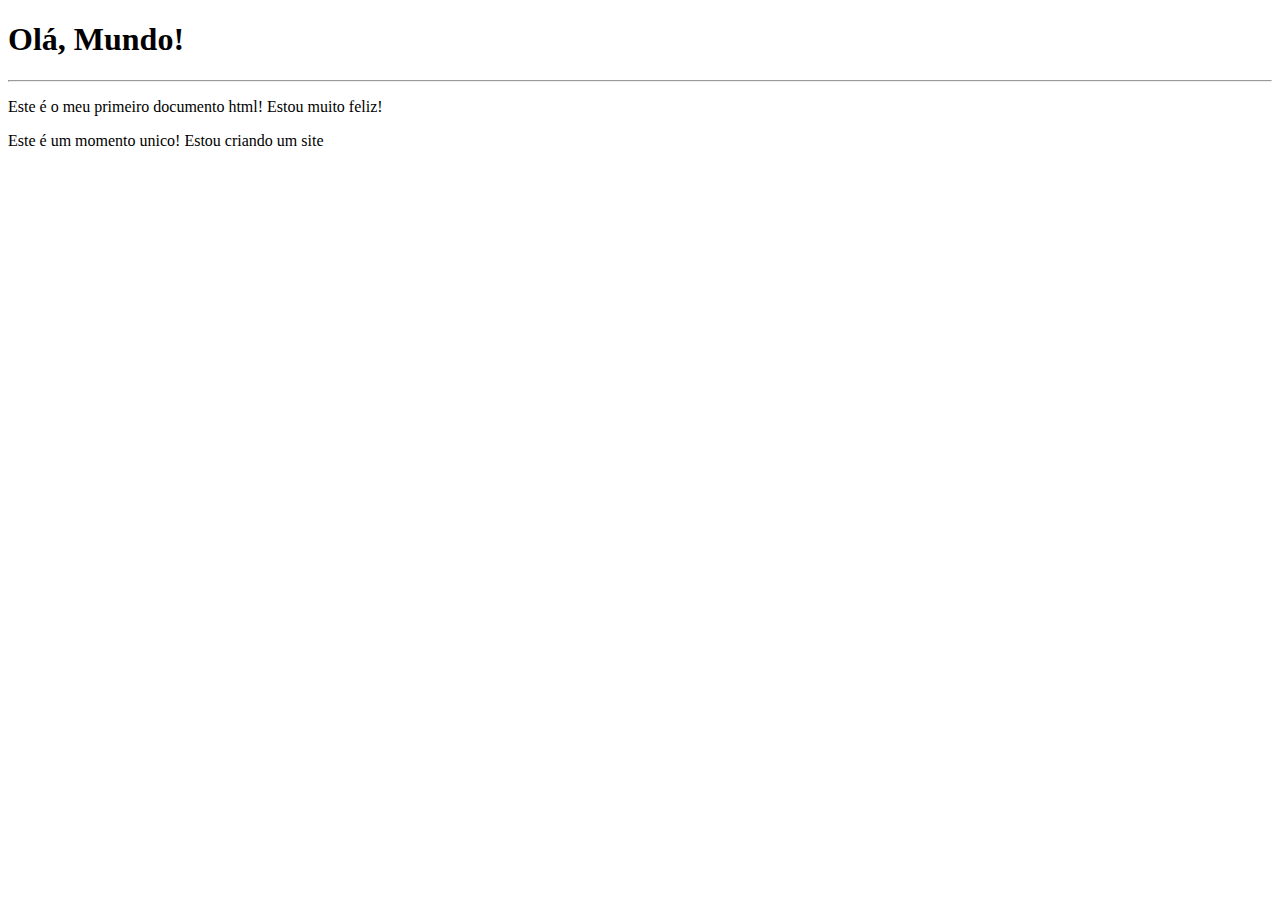
<file: index.html>
<!DOCTYPE html>
<html lang="pt-br">
<head>
    <meta charset="UTF-8">
    <meta name="viewport" content="width=device-width, initial-scale=1.0">
    <title>meu primeiro exercício</title>
</head>
<body>
    <h1>Olá, Mundo!</h1>
    <hr>    
    <p>Este é o meu primeiro documento html! Estou muito feliz!</p>
<p>Este é um momento unico! Estou criando um site</p>
</body>
</html>
</file>
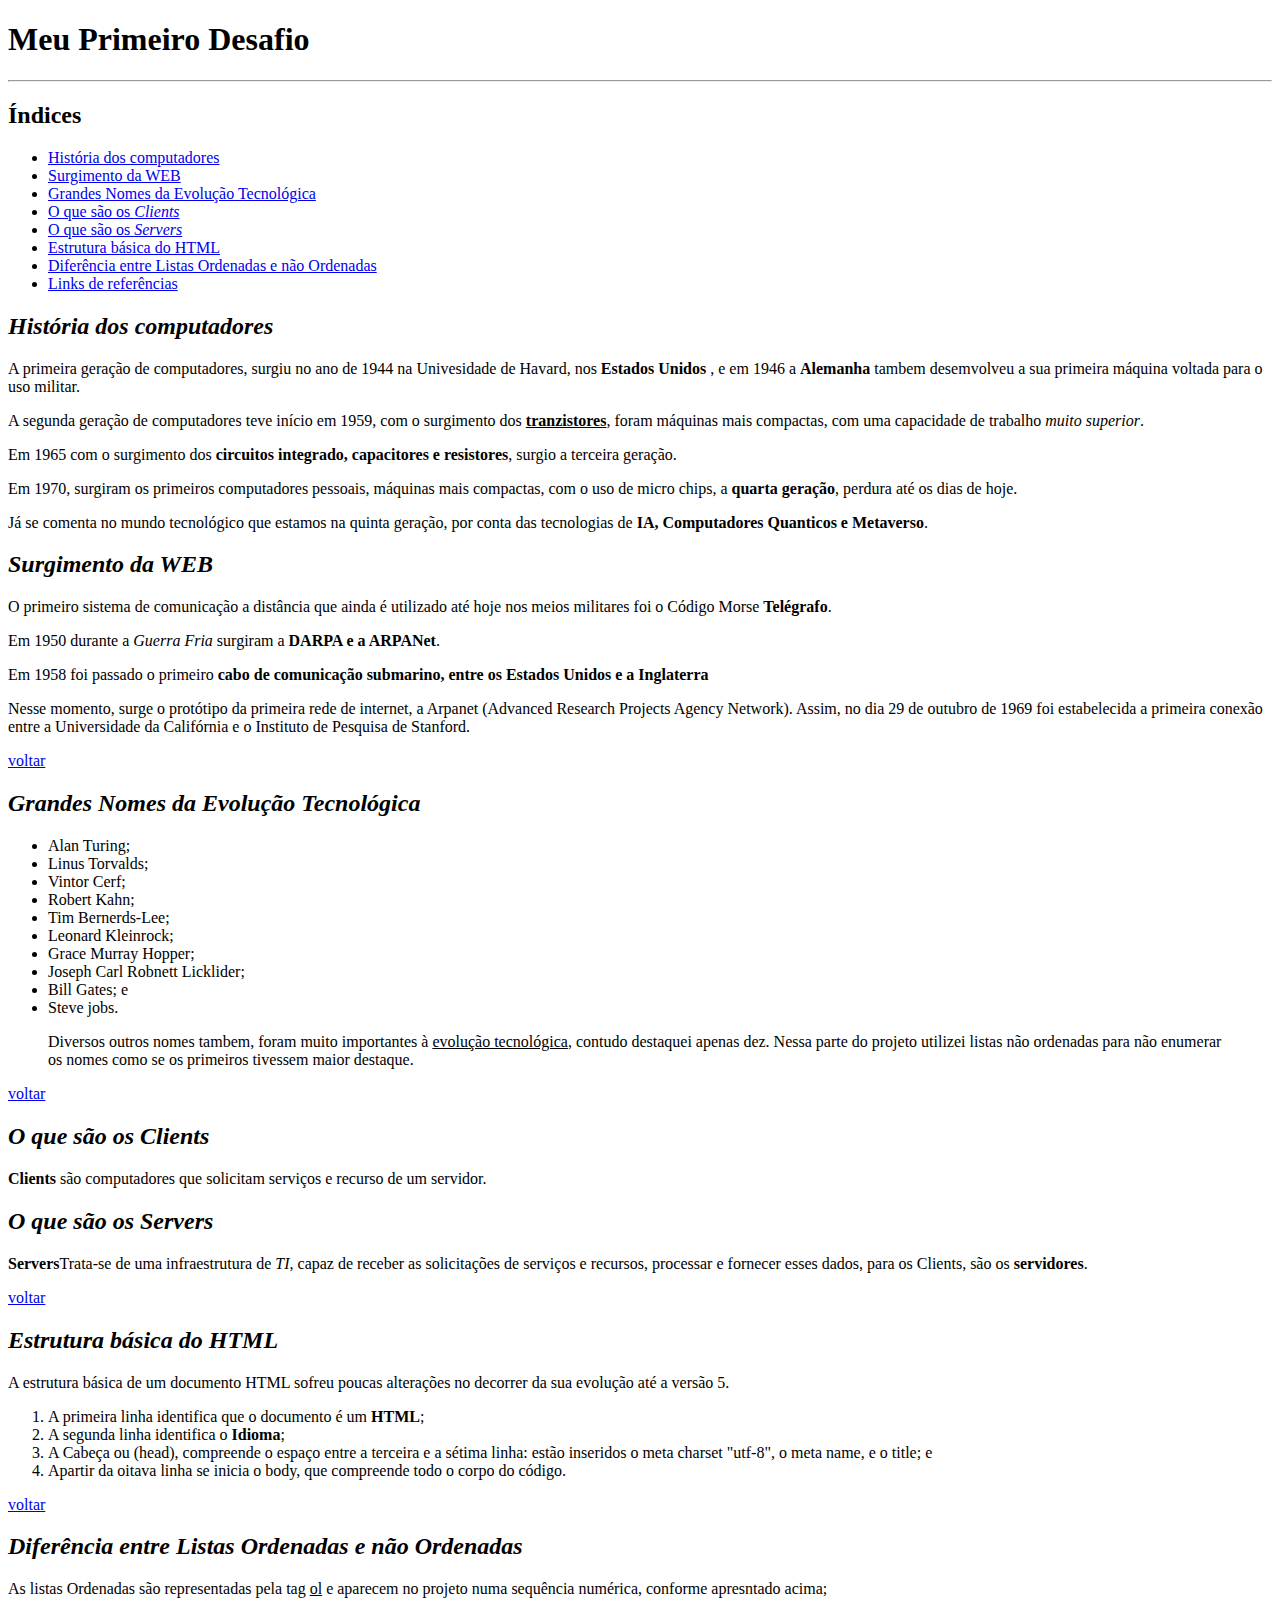
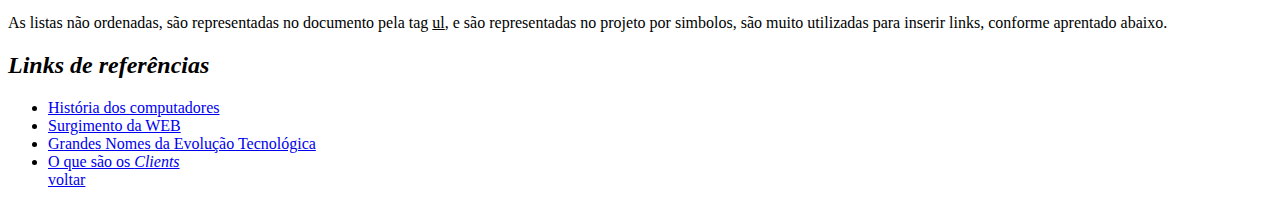
<file: Desafio/index.html>
<!DOCTYPE html>
<html lang="pt-br">
<head>
    <meta charset="UTF-8">
    <meta name="viewport" content="width=device-width, initial-scale=1.0">
    <title>Primeiros Passos com HTML</title>
</head>
<body>
    <h1>Meu Primeiro Desafio</h1>
    <hr />
    <h2 id="Índices">Índices</h2>
    <ul>
      <li><a href="#História">História dos computadores</a></li> 
      <li><a href="#Surgimento">Surgimento da WEB</a></li>
      <li><a href="#Nomes">Grandes Nomes da Evolução Tecnológica</a></li>
      <li><a href="#Clients">O que são os <i>Clients</i></a></li>
      <li><a href="#Serveres">O que são os <i>Servers</i></a></li>
      <li><a href="#HTML">Estrutura básica do HTML</a></li>
      <li><a href="#Listas">Diferência entre Listas Ordenadas e não Ordenadas</a></li>
      <li><a href="#Links">Links de referências</a></li>
    </ul>
    <h2 id="História"><strong><i>História dos computadores</i></strong></h2>
    <p>A primeira geração de computadores, surgiu no ano de 1944 na Univesidade de Havard, nos <strong>Estados Unidos</strong> , e em 1946 a <strong>Alemanha</strong>  tambem desemvolveu a sua primeira máquina voltada para o uso militar.</p>
    <p>A segunda geração de computadores teve início em 1959, com o surgimento dos <strong><u>tranzistores</u></strong>, foram máquinas mais compactas, com uma capacidade de trabalho <i>muito superior</i>.</p>
    <p>Em 1965 com o surgimento dos <strong>circuitos integrado, capacitores e resistores</strong>, surgio a terceira geração.</p>
    <p>Em 1970, surgiram os primeiros computadores pessoais, máquinas mais compactas, com o uso de micro chips, a <strong> quarta geração</strong>, perdura até os dias de hoje.</p>
    <p>Já se comenta no mundo tecnológico que estamos na quinta geração, por conta das tecnologias de <strong>IA, Computadores Quanticos e Metaverso</strong>.</p>
    <h2 id="Surgimento"><strong><i>Surgimento da WEB</i></strong></h2>
    <p>O primeiro sistema de comunicação a distância que ainda é utilizado até hoje nos meios militares foi o Código Morse <strong>Telégrafo</strong>.</p>
    <p>Em 1950 durante a <i>Guerra Fria </i>surgiram a <strong>DARPA e a ARPANet</strong>.</p>
    <p>Em 1958 foi passado o primeiro <strong>cabo de comunicação submarino, entre os Estados Unidos e a Inglaterra</strong></p>
    <p>Nesse momento, surge o protótipo da primeira rede de internet, a Arpanet (Advanced Research Projects Agency Network). Assim, no dia 29 de outubro de 1969 foi estabelecida a primeira conexão entre a Universidade da Califórnia e o Instituto de Pesquisa de Stanford.</p>
    <a href="#Índices">voltar</a>
    <h2 id="Nomes"><strong><i>Grandes Nomes da Evolução Tecnológica</i></strong></h2>
    <ul>
      <li>Alan Turing;</li>
      <li>Linus Torvalds;</li>
      <li>Vintor Cerf;</li>
      <li>Robert Kahn;</li>
      <li>Tim Bernerds-Lee;</li>
      <li>Leonard Kleinrock;</li>
      <li>Grace Murray Hopper;</li>
      <li>Joseph Carl Robnett Licklider;</li>
      <li>Bill Gates; e</li>
      <li>Steve jobs.</li>
    </ul>
    <blockquote> Diversos outros nomes tambem, foram muito importantes à <u>evolução tecnológica</u>, contudo destaquei apenas dez. Nessa parte do projeto utilizei listas não ordenadas para não enumerar os nomes como se os primeiros tivessem maior destaque.</blockquote>
    <a href="#Índices">voltar</a>
    <h2 id="Clients"><strong><i>O que são os Clients</i></strong></h2>
    <p><strong>Clients</strong> são computadores que solicitam serviços e recurso de um servidor.</p>
    <h2 id="Serveres"><strong><i>O que são os Servers</i></strong></h2>
    <p><strong>Servers</strong>Trata-se de uma infraestrutura de <i>TI</i>, capaz de receber as solicitações de serviços e recursos, processar e fornecer esses dados, para os Clients, são os <strong>servidores</strong>.</p>
    <a href="#Índices">voltar</a>
    <h2 id="HTML"><strong><i>Estrutura básica do HTML</i></strong></h2>
   <p>A estrutura básica de um documento HTML sofreu poucas alterações no decorrer da sua evolução até a versão 5.</p>
   <ol>
    <li>A primeira linha identifica que o documento é um <strong>HTML</strong>;</li>
   <li>A segunda linha identifica o <strong>Idioma</strong>; </li> 
   <li>A Cabeça ou (head), compreende o espaço entre a terceira e a sétima linha: estão inseridos o meta charset "utf-8", o meta name, e o title; e</li>
   <li>Apartir da oitava linha se inicia o body, que compreende todo o corpo do código.</li>
   </ol>
   <a href="#Índices">voltar</a>
   <h2 id="Listas"><strong><i>Diferência entre Listas Ordenadas e não Ordenadas</i></strong></h2>
   <P>As listas Ordenadas são representadas pela tag <u>ol</u> e aparecem no projeto numa sequência numérica, conforme apresntado acima;</P>
   <p>As listas não ordenadas, são representadas no documento pela tag <u>ul</u>, e são representadas no projeto por simbolos, são muito utilizadas para inserir links, conforme aprentado abaixo.</p> 
   <h2 id="Links"><strong><i>Links de referências</i></strong></h2>
   <ul>
    <li><a href="https://ufsj.edu.br/portal2-repositorio/File/prof_ngoulart/notas_aula/AEDS1/A_historia_do_computador.pdf" target="_blank">História dos computadores</a></li> 
      <li><a href="https://pt.wikipedia.org/wiki/Hist%C3%B3ria_da_World_Wide_Web#:~:text=Inven%C3%A7%C3%A3o%20da%20World%20Wide%20Web,-%22%20Em%20Agosto%20de&text=O%20desenvolvimento%20da%20World%20Wide,e%20armazenar%20associa%C3%A7%C3%B5es%20de%20informa%C3%A7%C3%B5es." target="_blank">Surgimento da WEB</a></li>
      <li><a href="https://lyncas.net/homens-importantes-na-tecnologia/" target="_blank">Grandes Nomes da Evolução Tecnológica</a></li>
      <li><a href="https://www.dio.me/articles/client-x-server-entendendo-a-comunicacao-na-internet" target="_blank">O que são os <i>Clients</i></a></li>
   <a href="#Índices">voltar</a>

</body>
</html>
</file>
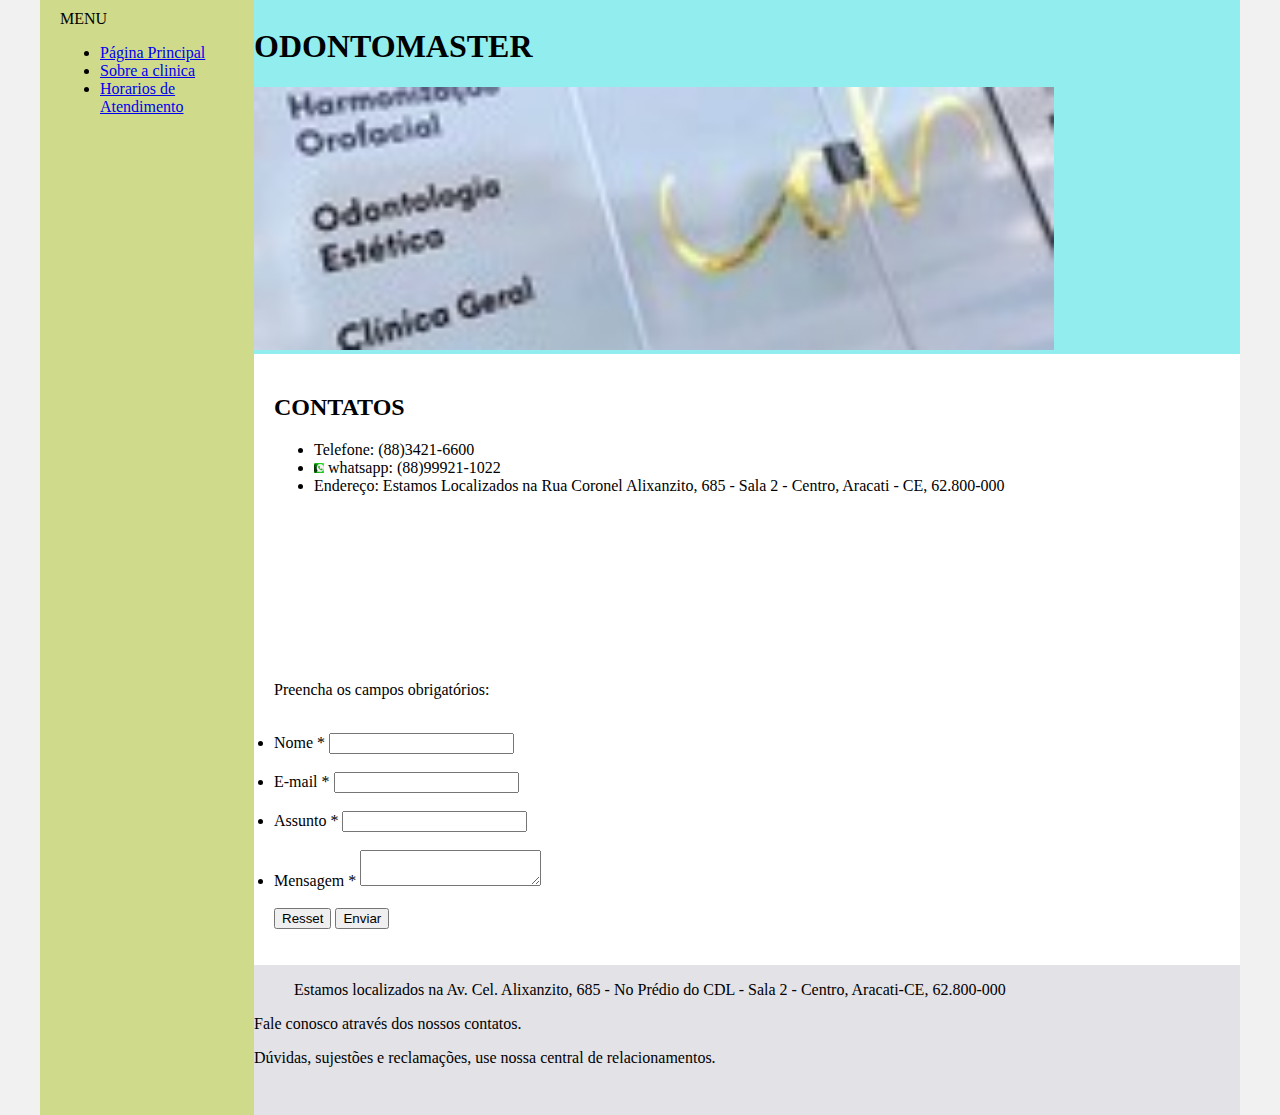
<file: Desafio-HTML-modulo-2/Contato.html>
<!DOCTYPE html>
<html lang="pt-br">
<head>
    <meta charset="UTF-8">
    <meta name="viewport" content="width=device-width, initial-scale=1.0">
    <title>CLÍNICA ODONTOLÓGICA</title>
    <link rel="stylesheet" href="base.css">

</head>
<body>
    <div class="wrapper">
        <div class="menu"> 
            MENU           
            <ul>
                <li><a href="Página Principal.html">Página Principal</a></li>
                <li><a href="Sobre a clinica.html">Sobre a clinica</a></li>
                <li><a href="Horarios de Atendimento.html">Horarios de Atendimento</a></li>                             
            </ul>
        </div>

        <div class="main">
            <div class="header">                
                <h1 class="center">ODONTOMASTER<sup></sup></h1>
                <img width="800" src="Baner.jpg" alt="1">
            </div>

            <div class="content">
                <h2><strong>CONTATOS</strong></h2>
                <UL>                                                    <LI>Telefone: (88)3421-6600</LI>
                    <li><img src="whatsapp.jpg" width="10" alt="0"> whatsapp: (88)99921-1022</li>
                    <li>Endereço: Estamos Localizados na Rua Coronel Alixanzito, 685 - Sala 2 - Centro, Aracati - CE, 62.800-000</li>
                </UL>
                <iframe src="https://www.google.com/maps/embed?pb=!1m18!1m12!1m3!1d3977.1640239678413!2d-37.77513886157308!3d-4.564517995429108!2m3!1f0!2f0!3f0!3m2!1i1024!2i768!4f13.1!3m3!1m2!1s0x7b9b2f96ab99f15%3A0xd4173561185f3487!2sCDL-C%C3%A2mara%20de%20Dirigentes%20Lojistas%20de%20Aracati!5e0!3m2!1spt-BR!2sbr!4v1717691054656!5m2!1spt-BR!2sbr" width="500" height="150" style="border:0;" allowfullscreen="" loading="lazy" referrerpolicy="no-referrer-when-downgrade"></iframe>
                <form action="">
                    <div>
                   <p>Preencha os campos obrigatórios:</p><br>
                   <li> Nome * <input type="text"></li><br>
                   <li> E-mail * <input type="email"></li><br>
                   <li> Assunto * <input type="text"></li><br>
                   <li> Mensagem * <textarea name="" id=""></textarea></li><br>
                    <button type="reset">Resset</button>
                    <button type="submit">Enviar</button>
                   </p>
                    </div>                    
                </form>
            </div>

            <div class="footer">
                <p><blockquote>Estamos localizados na Av. Cel. Alixanzito, 685 - No Prédio do CDL - Sala 2 - Centro, Aracati-CE, 62.800-000</blockquote></p>
                <p>Fale conosco através dos nossos contatos.</p>
                <p>Dúvidas, sujestões e reclamações, use nossa central de relacionamentos.</p>
            </div>
        </div>
    </div>

</body>
</html>
</file>
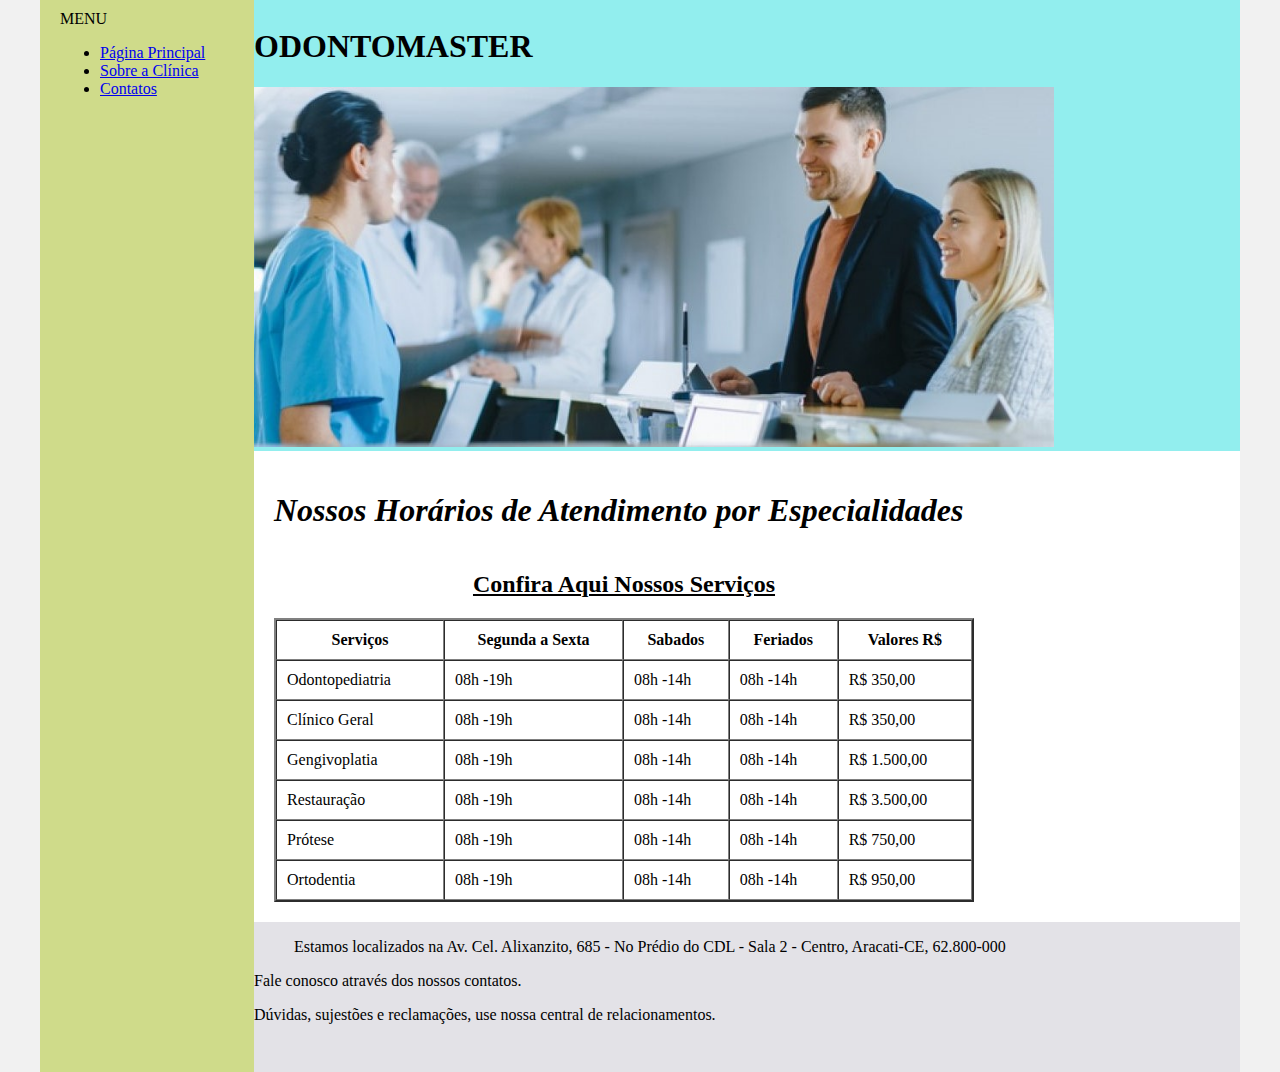
<file: Desafio-HTML-modulo-2/Horarios de Atendimento.html>
<!DOCTYPE html>
<html lang="pt-br">
<head>
    <meta charset="UTF-8">
    <meta name="viewport" content="width=device-width, initial-scale=1.0">
    <title>CLÍNICA ODONTOLÓGICA</title>
    <link rel="stylesheet" href="base.css">

</head>
<body>
    <div class="wrapper">
        <div class="menu">
                  MENU
            <ul>
                <li><a href="Página Principal.html">Página Principal</a></li>
                <li><a href="Sobre a clinica.html">Sobre a Clínica</a></li>
                <li><a href="Contato.html">Contatos</a></li>
            </ul>
        </div>

        <div class="main">
            <div class="header">
                
                <h1 class="center">ODONTOMASTER<sup></sup></h1>
                <img width="800"src="Horario atendimento.jpg" alt="1">
            </div>

            <div class="content">                
                <h1><I>Nossos Horários de Atendimento por Especialidades</I></h1>
                <table width="700" border="2" sumary="Resumo sobre a tabela"  cellspacing="0" cellpadding="10">
                    <caption><H2><u>Confira Aqui Nossos Serviços</u></H2></caption>
                     <thead>
                             <tr>
                                 <th><strong>Serviços</strong></th> 
                                 <th><strong>Segunda a Sexta</strong></th>
                                 <th><strong>Sabados</strong></th>
                                 <th><strong>Feriados</strong></th>                                 
                                 <th><strong>Valores R$</strong></th>
                             </tr>
                     </thead>
                     <tbody>
                             <tr>
                                 <td>Odontopediatria</td>
                                 <td>08h -19h</td>
                                 <td>08h -14h</td>
                                 <td>08h -14h</td>
                                 <td align="rigth">R$ 350,00</td>
                             </tr>
                             <tr>
                                 <td>Clínico Geral</td>
                                 <td>08h -19h</td>
                                 <td>08h -14h</td>
                                 <td>08h -14h</td>
                                 <td align="rigth">R$ 350,00</td>
                             </tr>
                             <tr>
                                 <td>Gengivoplatia</td>
                                 <td>08h -19h</td>
                                 <td>08h -14h</td>
                                 <td>08h -14h</td>
                                 <td align="rigth">R$ 1.500,00</td>
                             </tr>
                             <tr>
                                <td>Restauração</td>
                                <td>08h -19h</td>
                                <td>08h -14h</td>
                                <td>08h -14h</td>
                                <td align="rigth">R$ 3.500,00</td>
                                                          
                             </tr>
                             <tr>
                                <td>Prótese</td>
                                <td>08h -19h</td>
                                <td>08h -14h</td>
                                <td>08h -14h</td>
                                <td align="rigth">R$ 750,00</td>
                            </tr>
                            <tr>
                                <td>Ortodentia</td>
                                <td>08h -19h</td>
                                <td>08h -14h</td>
                                <td>08h -14h</td>
                                <td align="rigth">R$ 950,00</td>
                            </tr>
                     </tbody>
                    
                 </table>
                
            </div>

            <div class="footer">                
                <p><blockquote>Estamos localizados na Av. Cel. Alixanzito, 685 - No Prédio do CDL - Sala 2 - Centro, Aracati-CE, 62.800-000</blockquote></p>
                <p>Fale conosco através dos nossos contatos.</p>
                <p>Dúvidas, sujestões e reclamações, use nossa central de relacionamentos.</p>
            </div>
        </div>
    </div>

</body>
</html>
</file>
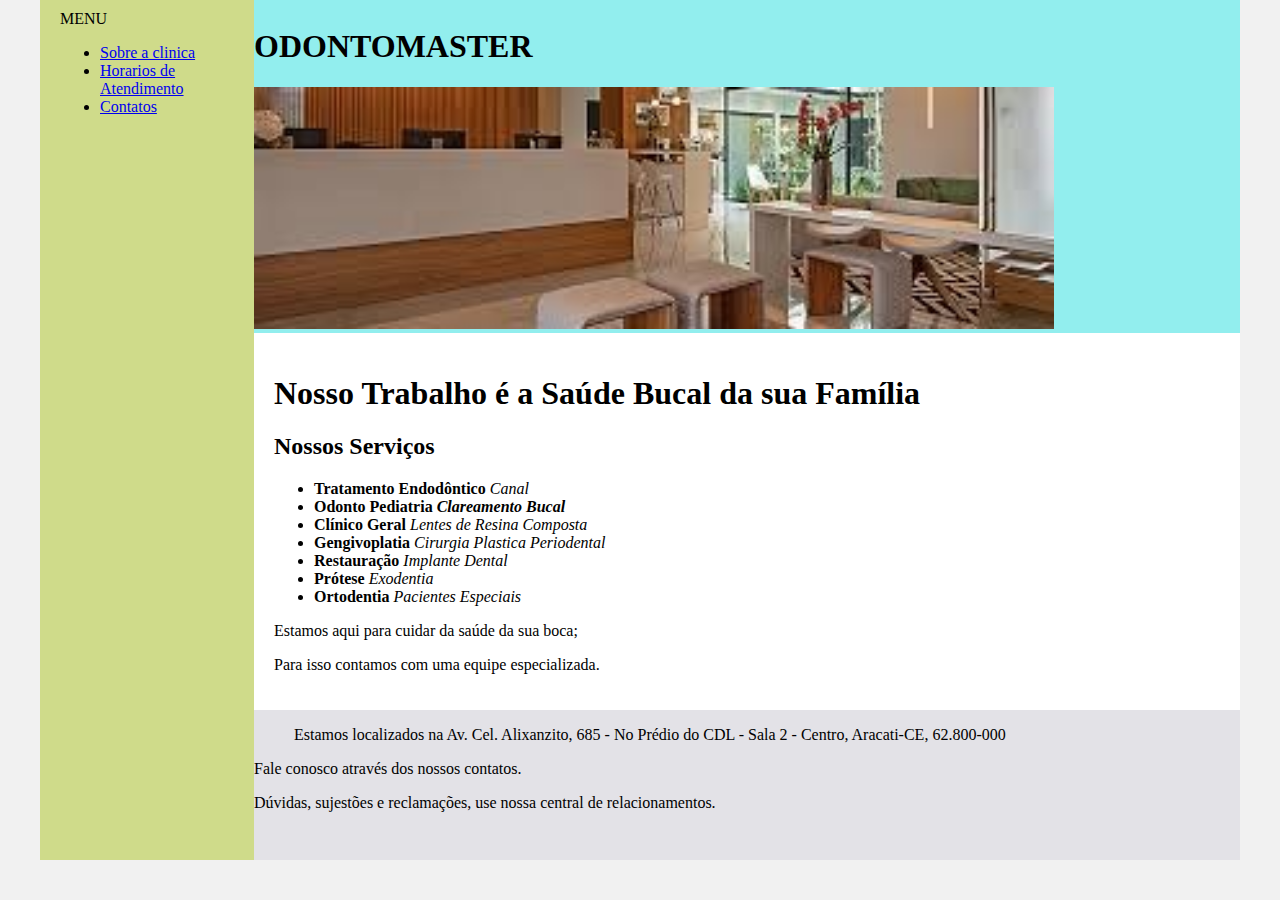
<file: Desafio-HTML-modulo-2/Página Principal.html>
<!DOCTYPE html>
<html lang="pt-br">
<head>
    <meta charset="UTF-8">
    <meta name="viewport" content="width=device-width, initial-scale=1.0">
    <title>Clínica Odontológica</title>
    <link rel="stylesheet" href="base.css">
    
</head>
<body>
    <div class="wrapper">
        <div class="menu">
                  MENU
            
            <ul>
                <li><a href="Sobre a clinica.html">Sobre a clinica</a></li>
                <li><a href="Horarios de Atendimento.html">Horarios de Atendimento</a></li>
                <li><a href="Contato.html">Contatos</a></li>
            </ul>
        </div>
        <div class="main">
            <div class="header">                
                <h1 class="center">ODONTOMASTER<sup></sup></h1>                
                <img width="800" src="Recepção.jpg" alt="1">
            </div>

            <div class="content">                
                <h1>Nosso Trabalho é a Saúde Bucal da sua Família</h1>
                <H2>Nossos Serviços</H2>
                <ul>
                    <li><strong>Tratamento Endodôntico</strong> <i>Canal</i></li>
                    <li><strong>Odonto Pediatria</strong> <i><strong>Clareamento Bucal</strong></i></li>
                    <li><strong>Clínico Geral</strong> <i>Lentes de Resina Composta</i></li>
                    <li><strong>Gengivoplatia</strong> <i>Cirurgia Plastica Periodental</i></li>
                    <li><strong>Restauração</strong> <i>Implante Dental</i></li>
                    <li><strong>Prótese</strong> <i>Exodentia</i></li>
                    <li><strong>Ortodentia</strong> <i>Pacientes Especiais</i></li>
                </ul>

                <p>Estamos aqui para cuidar da saúde da sua boca;</p>
                <p>Para isso contamos com uma equipe especializada.</p>
                
               
            </div>

            <div class="footer">
                <p><blockquote>Estamos localizados na Av. Cel. Alixanzito, 685 - No Prédio do CDL - Sala 2 - Centro, Aracati-CE, 62.800-000</blockquote></p>
                <p>Fale conosco através dos nossos contatos.</p>
                <p>Dúvidas, sujestões e reclamações, use nossa central de relacionamentos.</p>
            </div>
        </div>
    </div>

</body>
</html>
</file>
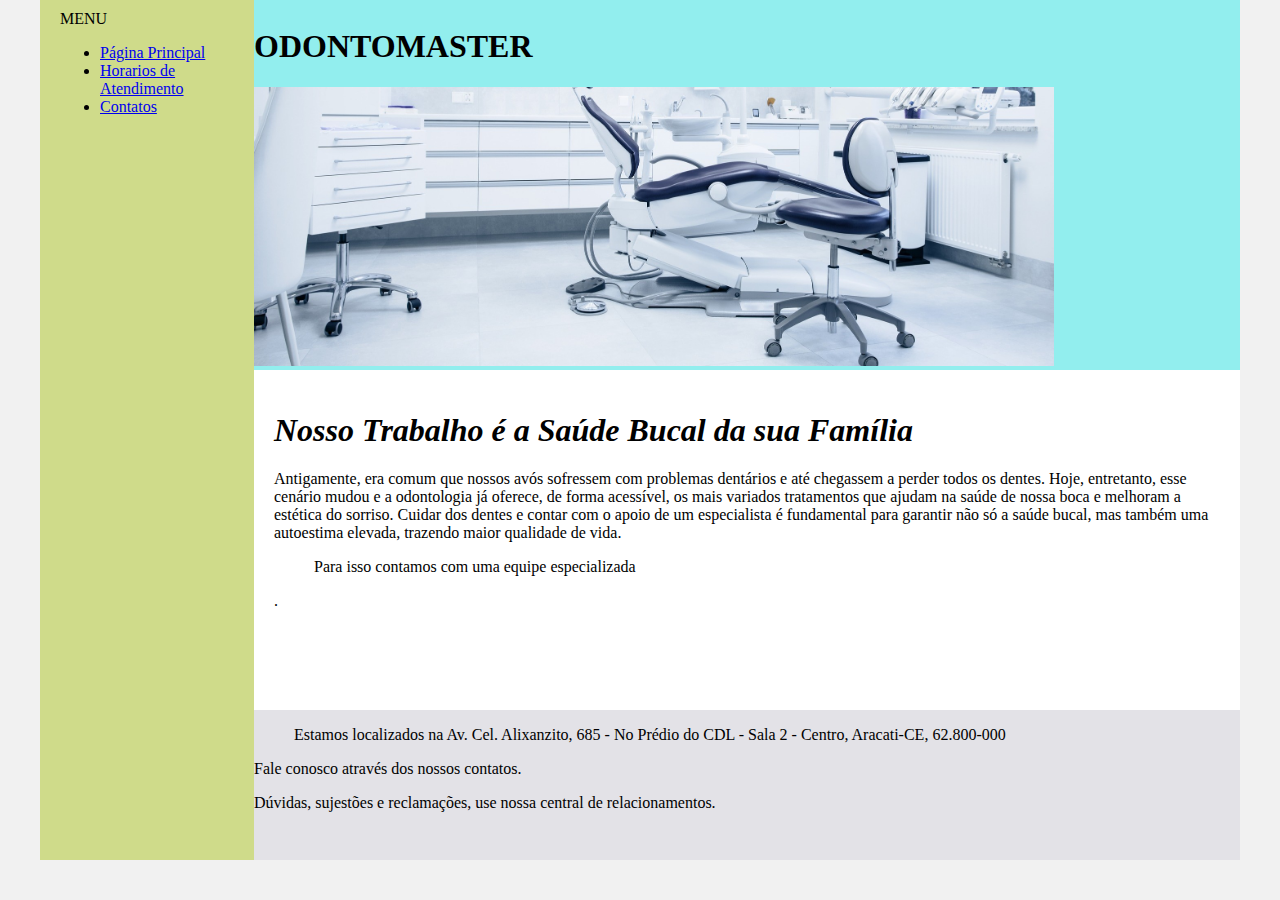
<file: Desafio-HTML-modulo-2/Sobre a clinica.html>
<!DOCTYPE html>
<html lang="pt-br">
<head>
    <meta charset="UTF-8">
    <meta name="viewport" content="width=device-width, initial-scale=1.0">
    <title>Sobre Nossa Clinica</title>
    <link rel="stylesheet" href="base.css">
    
    </head>
    <body>
        <div class="wrapper">
            <div class="menu">
                      MENU 
                <ul>
                    <li><a href="Página Principal.html">Página Principal</a></li>
                    <li><a href="Horarios de Atendimento.html">Horarios de Atendimento</a></li>
                    <li><a href="Contato.html">Contatos</a></li>
                </ul>
            </div>
    
            <div class="main">
                <div class="header">                  
                    <h1 class="center">ODONTOMASTER<sup></sup></h1>
                    <img width="800" src="Interior da Clinica.jpg" alt="1">
                </div>
    
                <div class="content">                    
                    <h1><I>Nosso Trabalho é a Saúde Bucal da sua Família</I></h1>
                    <p>Antigamente, era comum que nossos avós sofressem com problemas dentários e até chegassem a perder todos os dentes. Hoje, entretanto, esse cenário mudou e a odontologia já oferece, de forma acessível, os mais variados tratamentos que ajudam na saúde de nossa boca e melhoram a estética do sorriso.

                        Cuidar dos dentes e contar com o apoio de um especialista é fundamental para garantir não só a saúde bucal, mas também uma autoestima elevada, trazendo maior qualidade de vida.</p>
                    <p><blockquote>Para isso contamos com uma equipe especializada</blockquote>.</p>                    
                </div>
    
                <div class="footer">
                    <p><blockquote>Estamos localizados na Av. Cel. Alixanzito, 685 - No Prédio do CDL - Sala 2 - Centro, Aracati-CE, 62.800-000</blockquote></p>
                <p>Fale conosco através dos nossos contatos.</p>
                <p>Dúvidas, sujestões e reclamações, use nossa central de relacionamentos.</p>
                </div>
            </div>
        </div>
    
    </body>
    </html>

</body>
</html>
</file>
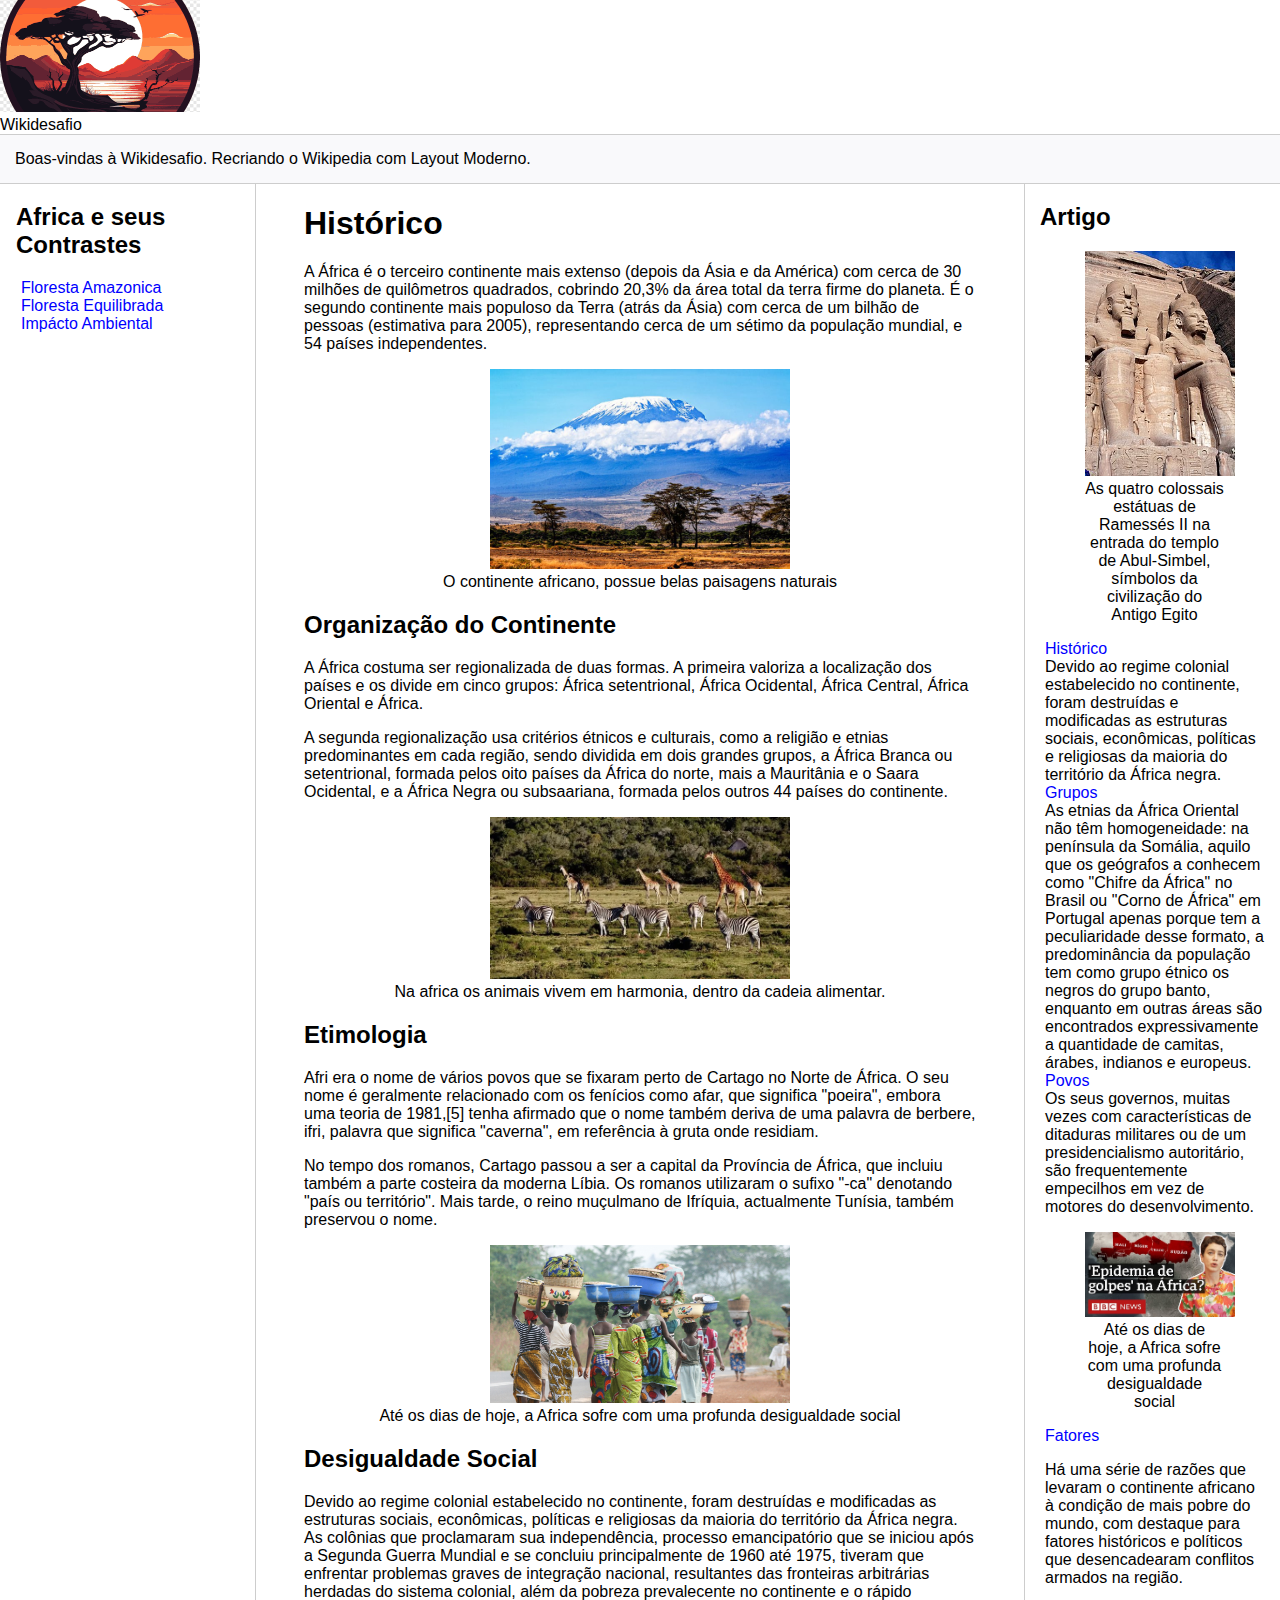
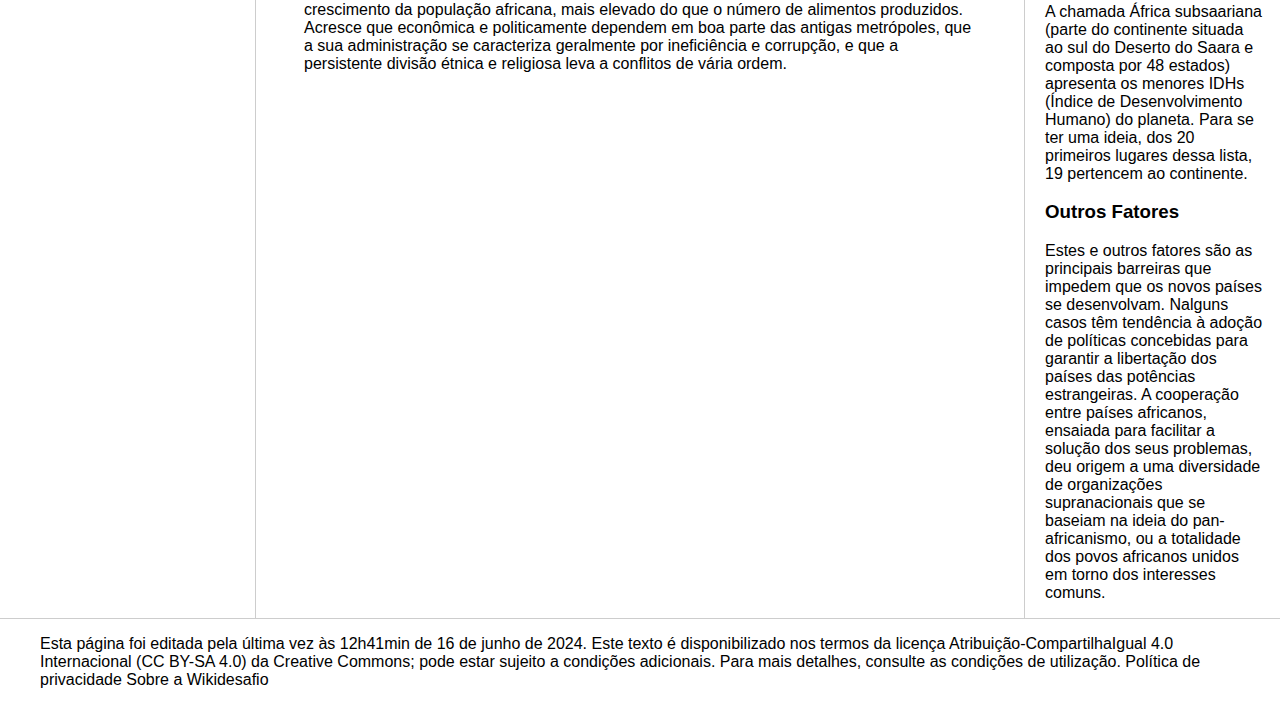
<file: Modulo 3 Trilha HTML/Africa.html>
<!DOCTYPE html>
<html lang="pt-br">
<head>
    <meta charset="UTF-8">
    <meta name="viewport" content="width=device-width, initial-scale=1.0">
    <title>Ecossistema Africano</title>
    <link rel="stylesheet" href="assets/css/style.css">
    <link rel="shortcut icon" type="image/jpg" href="midias/globo.ico"/>
</head>
<body>
    <header>               
        <nav class="logo">
            <img src="midias/logo.png" alt="Logo, uma linda imagem do por do sol atras dos montes na savana africana" width="200"/>
            <figcaption>Wikidesafio</figcaption>
        </nav> 
        <div class="bar">
            Boas-vindas à Wikidesafio.
            Recriando o Wikipedia com Layout Moderno.
        </div>
    </header>
    <main>
        <section class="content">     
            <nav class="sidebar">
               <h2>Africa e seus Contrastes</h2>
                <ul>
                    <li><a href="Floresta Amazonica.html">Floresta Amazonica</a></li>
                    <li><a href="equilibrio.html">Floresta Equilibrada</a></li>
                    <li><a href="Impacto.html">Impácto Ambiental</a></li>
                </ul>
            </nav>
        <section class="main">
            <h1 id="Histórico">Histórico</h1>
            <p>A África é o terceiro continente mais extenso (depois da Ásia e da América) com cerca de 30 milhões de quilômetros quadrados, cobrindo 20,3% da área total da terra firme do planeta. É o segundo continente mais populoso da Terra (atrás da Ásia) com cerca de um bilhão de pessoas (estimativa para 2005), representando cerca de um sétimo da população mundial, e 54 países independentes.</p>
            <figure>
                <img src="midias/Monte-Kilimanjaro.jpg" alt="Monte Kilimanjaro" width="300">
                <figcaption>O continente africano, possue belas paisagens naturais</figcaption>
            </figure>
            <h2>Organização do Continente</h2>
            <article><p id="Grupos">A África costuma ser regionalizada de duas formas. A primeira valoriza a localização dos países e os divide em cinco grupos: África setentrional, África Ocidental, África Central, África Oriental e África. </article></p> <p>A segunda regionalização usa critérios étnicos e culturais, como a religião e etnias predominantes em cada região, sendo dividida em dois grandes grupos, a África Branca ou setentrional, formada pelos oito países da África do norte, mais a Mauritânia e o Saara Ocidental, e a África Negra ou subsaariana, formada pelos outros 44 países do continente.</p></article>
            <figure>
                <img src="midias/2-girafas.webp" alt="Há uma relação de equilíbrio na fauna africana" width="300">
                <figcaption>Na africa os animais vivem em harmonia, dentro da cadeia alimentar.</figcaption>
            </figure>
            <h2>Etimologia</h2>
            <p id="Povos">Afri era o nome de vários povos que se fixaram perto de Cartago no Norte de África. O seu nome é geralmente relacionado com os fenícios como afar, que significa "poeira", embora uma teoria de 1981,[5] tenha afirmado que o nome também deriva de uma palavra de berbere, ifri, palavra que significa "caverna", em referência à gruta onde residiam.</p>
            <p>No tempo dos romanos, Cartago passou a ser a capital da Província de África, que incluiu também a parte costeira da moderna Líbia. Os romanos utilizaram o sufixo "-ca" denotando "país ou território". Mais tarde, o reino muçulmano de Ifríquia, actualmente Tunísia, também preservou o nome.</p>
            <figure>
                <img src="midias/africa_woman.jpg" alt="Até os dias de hoje, a Africa sofre com uma profunda desigualdade social" width="300">
                <figcaption>Até os dias de hoje, a Africa sofre com uma profunda desigualdade social</figcaption>
            </figure>
            <h2>Desigualdade Social</h2>
            <article><p>Devido ao regime colonial estabelecido no continente, foram destruídas e modificadas as estruturas sociais, econômicas, políticas e religiosas da maioria do território da África negra. As colônias que proclamaram sua independência, processo emancipatório que se iniciou após a Segunda Guerra Mundial e se concluiu principalmente de 1960 até 1975, tiveram que enfrentar problemas graves de integração nacional, resultantes das fronteiras arbitrárias herdadas do sistema colonial, além da pobreza prevalecente no continente e o rápido crescimento da população africana, mais elevado do que o número de alimentos produzidos. Acresce que econômica e politicamente dependem em boa parte das antigas metrópoles, que a sua administração se caracteriza geralmente por ineficiência e corrupção, e que a persistente divisão étnica e religiosa leva a conflitos de vária ordem.</p></article>
        </section>
        <nav class="anchors">
            <h2>Artigo</h2>
            <ul>
                <figure>
                    <img src="midias/Ramessés II.JPG" alt="As quatro colossais estátuas de Ramessés II na entrada do templo de Abul-Simbel, símbolos da civilização do Antigo Egito" width="150">
                    <figcaption>As quatro colossais estátuas de Ramessés II na entrada do templo de Abul-Simbel, símbolos da civilização do Antigo Egito</figcaption>
                </figure>
                <li><a href="#Histórico">Histórico</a></li>
                <article>Devido ao regime colonial estabelecido no continente, foram destruídas e modificadas as estruturas sociais, econômicas, políticas e religiosas da maioria do território da África negra.</article>               
                <li><a href="#Grupos">Grupos</a></li>
                <article>As etnias da África Oriental não têm homogeneidade: na península da Somália, aquilo que os geógrafos a conhecem como "Chifre da África" no Brasil ou "Corno de África" em Portugal apenas porque tem a peculiaridade desse formato, a predominância da população tem como grupo étnico os negros do grupo banto, enquanto em outras áreas são encontrados expressivamente a quantidade de camitas, árabes, indianos e europeus.</article>
                <li><a href="#Povos">Povos</a></li>
                <article>Os seus governos, muitas vezes com características de ditaduras militares ou de um presidencialismo autoritário, são frequentemente empecilhos em vez de motores do desenvolvimento.</article>
                <figure>
                    <img src="midias/Epidemi golpes.jpg" alt="Até os dias de hoje, a Africa sofre com uma profunda desigualdade social" width="150">
                    <figcaption>Até os dias de hoje, a Africa sofre com uma profunda desigualdade social</figcaption>
                </figure>
                <li><a href="#Fatores">Fatores</a></li>
                <p>Há uma série de razões que levaram o continente africano à condição de mais pobre do mundo, com destaque para fatores históricos e políticos que desencadearam conflitos armados na região.</p>
                <p>A chamada África subsaariana (parte do continente situada ao sul do Deserto do Saara e composta por 48 estados) apresenta os menores IDHs (Índice de Desenvolvimento Humano) do planeta. Para se ter uma ideia, dos 20 primeiros lugares dessa lista, 19 pertencem ao continente.</p>
                <h3>Outros Fatores</h3>
                <article id="Fatores">Estes e outros fatores são as principais barreiras que impedem que os novos países se desenvolvam. Nalguns casos têm tendência à adoção de políticas concebidas para garantir a libertação dos países das potências estrangeiras. A cooperação entre países africanos, ensaiada para facilitar a solução dos seus problemas, deu origem a uma diversidade de organizações supranacionais que se baseiam na ideia do pan-africanismo, ou a totalidade dos povos africanos unidos em torno dos interesses comuns.</article>
            </ul>
        </nav>
        </main>
    </main>
    <footer>
        <div class="footer">
           <blockquote>Esta página foi editada pela última vez às 12h41min de 16 de junho de 2024.
            Este texto é disponibilizado nos termos da licença Atribuição-CompartilhaIgual 4.0 Internacional (CC BY-SA 4.0) da Creative Commons; pode estar sujeito a condições adicionais. Para mais detalhes, consulte as condições de utilização.
            Política de privacidade Sobre a Wikidesafio</blockquote> 
        </div>
    </footer> 
</body>
</html>
</file>
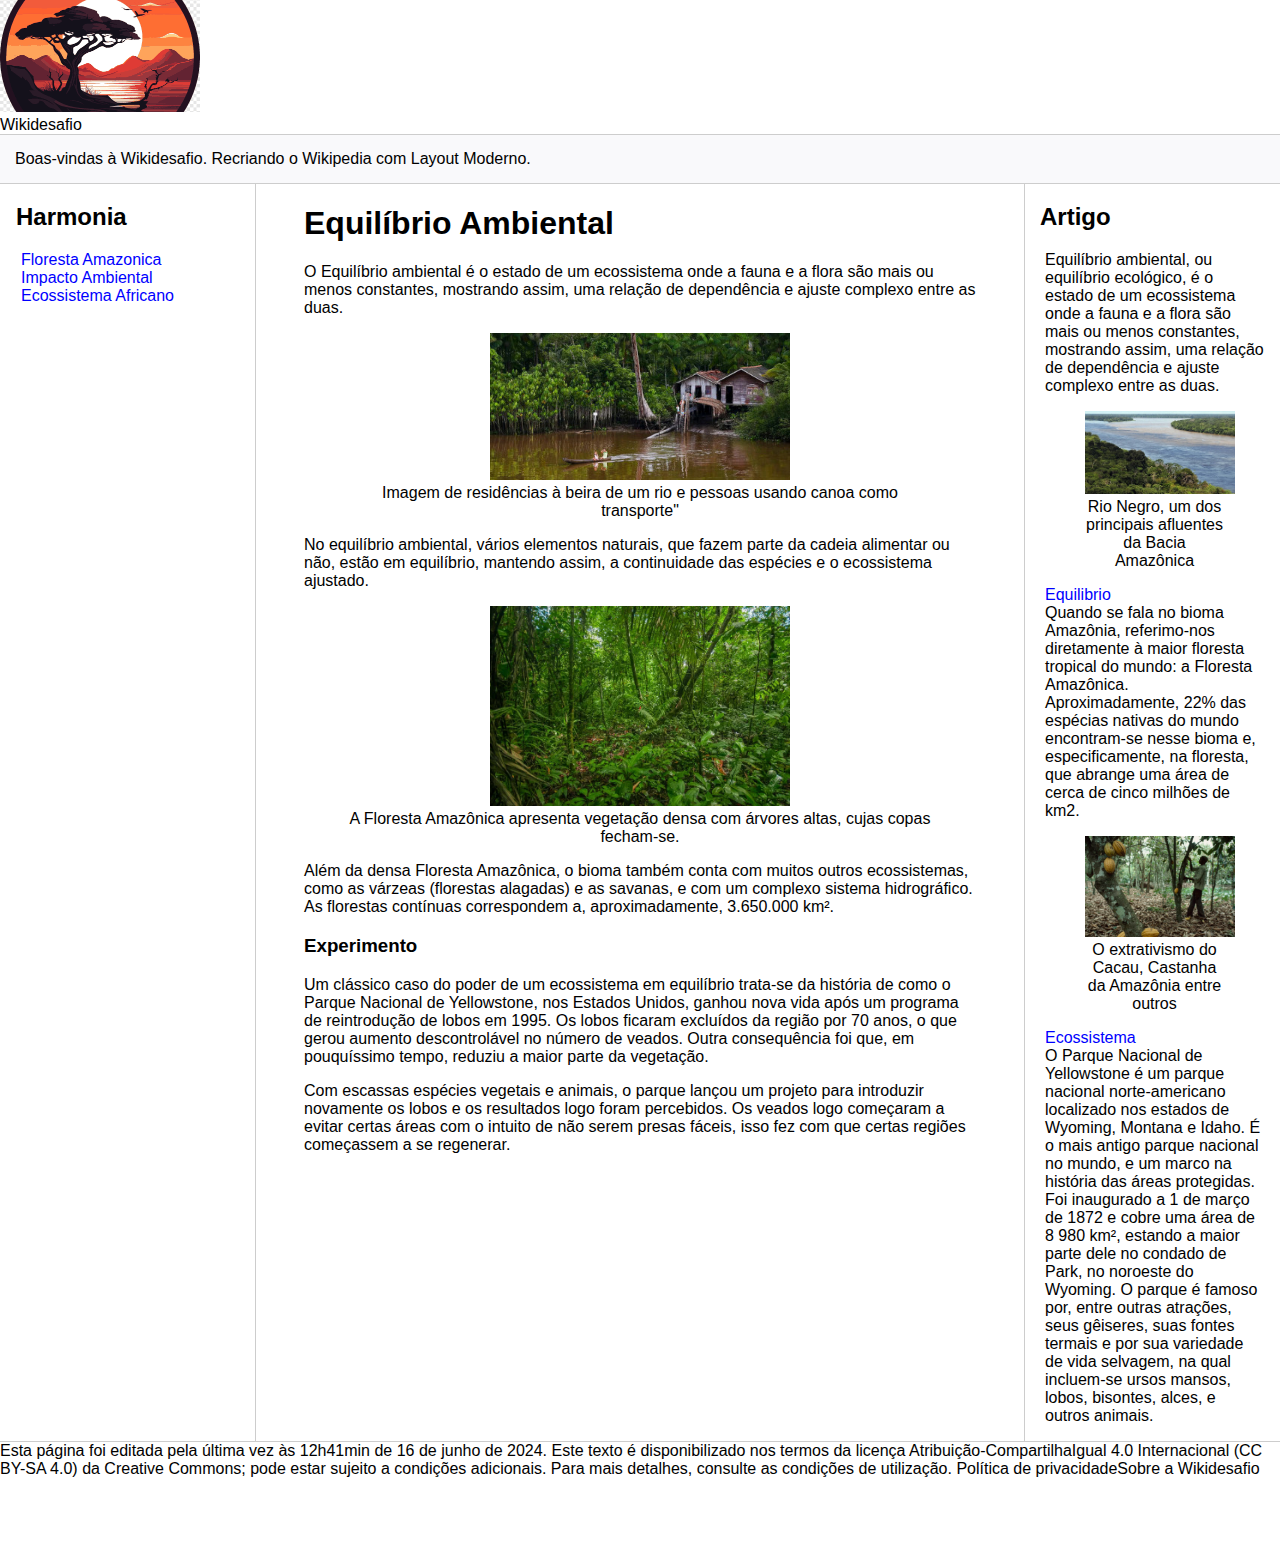
<file: Modulo 3 Trilha HTML/Equilibrio.html>
<!DOCTYPE html>
<html lang="pt-br">
<head>
    <meta charset="UTF-8">
    <meta name="viewport" content="width=device-width, initial-scale=1.0">
    <title>Diversidades na Natureza</title>
    <link rel="stylesheet" href="assets/css/style.css">
    <link rel="shortcut icon" type="image/jpg" href="midias/globo.ico"/>
</head>
<body>
    <header>               
        <nav class="logo">
            <img src="midias/logo.png" alt="Logo, uma linda imagem do por do sol atras dos montes na savana africana" width="200"/>
            <figcaption>Wikidesafio</figcaption>
        </nav> 
        <div class="bar">
            Boas-vindas à Wikidesafio.
            Recriando o Wikipedia com Layout Moderno.
        </div>
    </header>
    <main>
     <div class="content">
        <nav class="sidebar">
           <h2>Harmonia</h2>
            <ul>
                <li><a href="Floresta Amazonica.html">Floresta Amazonica</a></li>
                <li><a href="impacto.html">Impacto Ambiental</a></li>
                <li><a href="Africa.html">Ecossistema Africano</a></li>
            </ul>
        </nav>
        <main>
            <div class="main">
                <h1>Equilíbrio Ambiental</h1>
                <p>O Equilíbrio ambiental é o estado de um ecossistema onde a fauna e a flora são mais ou menos constantes, mostrando assim, uma relação de dependência e ajuste complexo entre as duas.</p>
                <figure>
                    <img src="midias/equilibrio.jpg" alt="Imagem de residências à beira de um rio e pessoas usando canoa como transporte" width="300">
                    <figcaption>Imagem de residências à beira de um rio e pessoas usando canoa como transporte"</figcaption>
                </figure>
                <p id="Equilibrio">No equilíbrio ambiental, vários elementos naturais, que fazem parte da cadeia alimentar ou não, estão em equilíbrio, mantendo assim, a continuidade das espécies e o ecossistema ajustado.</p>
                <figure>
                    <img src="midias/floresta-amazonica.webp" alt="A Floresta Amazônica apresenta vegetação densa com árvores altas, cujas copas fecham-se." width="300">
                    <figcaption>A Floresta Amazônica apresenta vegetação densa com árvores altas, cujas copas fecham-se.</figcaption>
                </figure>
                <p>Além da densa Floresta Amazônica, o bioma também conta com muitos outros ecossistemas, como as várzeas (florestas alagadas) e as savanas, e com um complexo sistema hidrográfico. As florestas contínuas correspondem a, aproximadamente, 3.650.000 km².</p>
                <h3>Experimento</h3>
                <p id="Ecossistema">Um clássico caso do poder de um ecossistema em equilíbrio trata-se da história de como o Parque Nacional de Yellowstone, nos Estados Unidos, ganhou nova vida após um programa de reintrodução de lobos em 1995. Os lobos ficaram excluídos da região por 70 anos, o que gerou aumento descontrolável no número de veados. Outra consequência foi que, em pouquíssimo tempo, reduziu a maior parte da vegetação.</p>
                <p>Com escassas espécies vegetais e animais, o parque lançou um projeto para introduzir novamente os lobos e os resultados logo foram percebidos. Os veados logo começaram a evitar certas áreas com o intuito de não serem presas fáceis, isso fez com que certas regiões começassem a se regenerar.</p>
            </div>
        </main>
        <div class="anchors">
            <h2>Artigo</h2>
            <ul>
               <aside>Equilíbrio ambiental, ou equilíbrio ecológico, é o estado de um ecossistema onde a fauna e a flora são mais ou menos constantes, mostrando assim, uma relação de dependência e ajuste complexo entre as duas.</aside> 
            <figure>
                <img src="midias/rio negro.jpg" alt="Rio Negro, um dos principais afluentes da Bacia Amazônica" width="150">
                <figcaption>Rio Negro, um dos principais afluentes da Bacia Amazônica</figcaption>
            </figure>
                <li><a href="#Equilibrio">Equilibrio</a></li>
                <aside>Quando se fala no bioma Amazônia, referimo-nos diretamente à maior floresta tropical do mundo: a Floresta Amazônica. Aproximadamente, 22% das espécias nativas do mundo encontram-se nesse bioma e, especificamente, na floresta, que abrange uma área de cerca de cinco milhões de km2.
                </aside>
                <figure>
                    <img src="midias/cacao-harvesting.jpg" alt="O extrativismo do Cacau, Castanha da Amazônia entre outros" width="150">
                    <figcaption>O extrativismo do Cacau, Castanha da Amazônia entre outros</figcaption>
                </figure>
                <li><a href="#Ecossistema">Ecossistema</a></li>
                <aside>O Parque Nacional de Yellowstone é um parque nacional norte-americano localizado nos estados de Wyoming, Montana e Idaho. É o mais antigo parque nacional no mundo, e um marco na história das áreas protegidas. Foi inaugurado a 1 de março de 1872 e cobre uma área de 8 980 km², estando a maior parte dele no condado de Park, no noroeste do Wyoming. O parque é famoso por, entre outras atrações, seus gêiseres, suas fontes termais e por sua variedade de vida selvagem, na qual incluem-se ursos mansos, lobos, bisontes, alces, e outros animais.</aside>
            </ul>
        </div>
    </main>
    <footer>
        <div class="footer">
        <section>Esta página foi editada pela última vez às 12h41min de 16 de junho de 2024.
            Este texto é disponibilizado nos termos da licença Atribuição-CompartilhaIgual 4.0 Internacional (CC BY-SA 4.0) da Creative Commons; pode estar sujeito a condições adicionais. Para mais detalhes, consulte as condições de utilização.
            Política de privacidadeSobre a Wikidesafio</section>   
        </div>
    </footer>
</body>
</html>
</file>
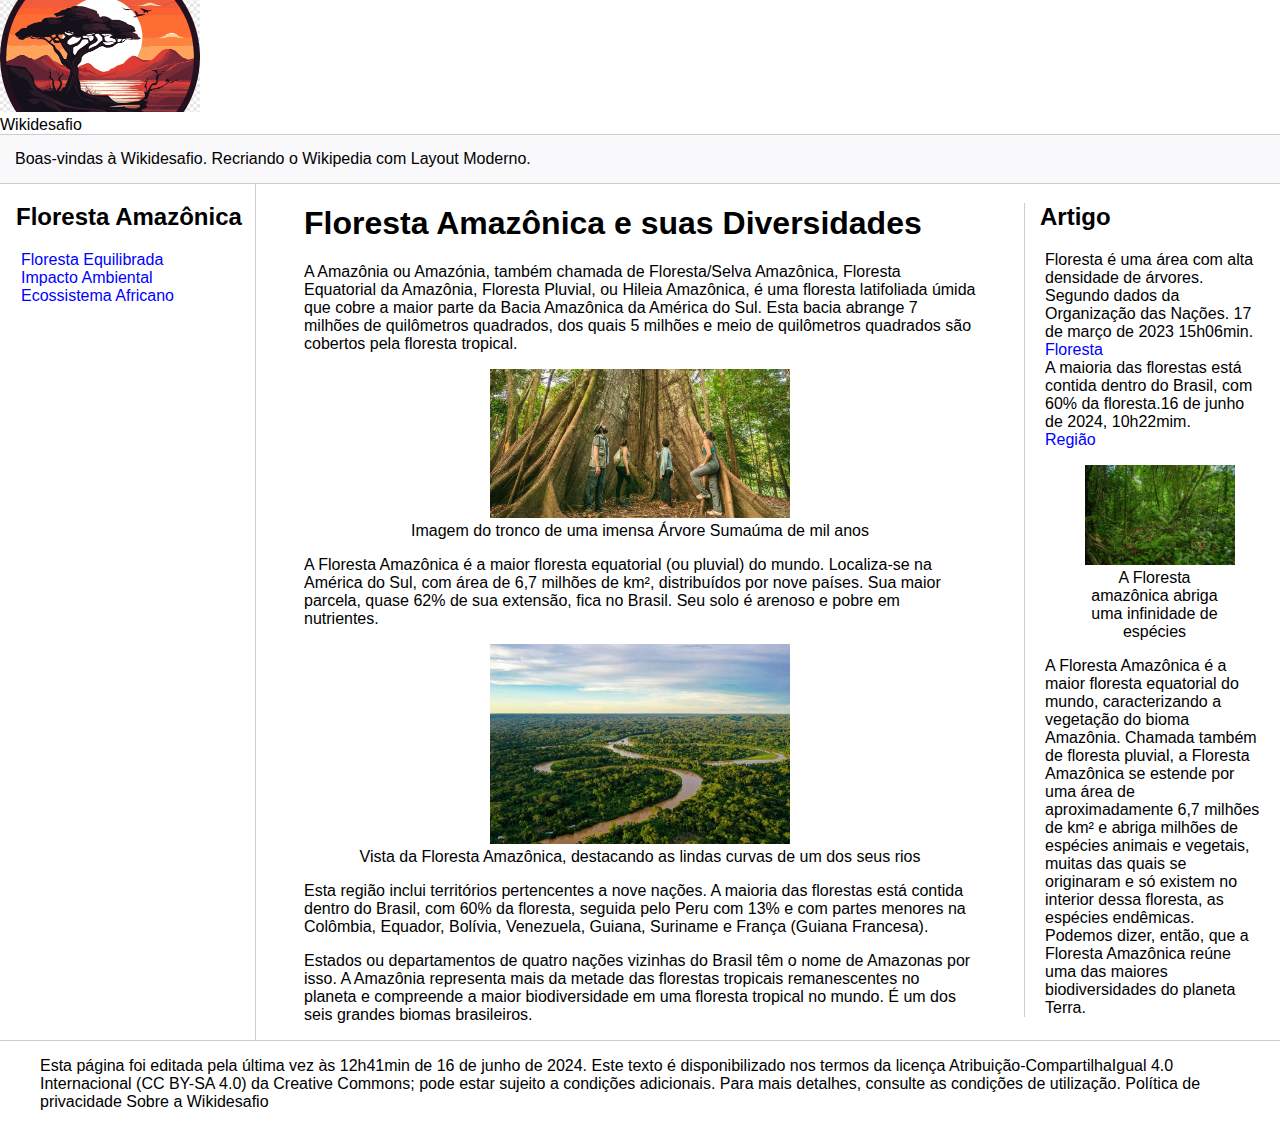
<file: Modulo 3 Trilha HTML/Floresta Amazonica.html>
<!DOCTYPE html>
<html lang="pt-br">
<head>
    <meta charset="UTF-8">
    <meta name="viewport" content="width=device-width, initial-scale=1.0">
    <title>Diversidades na Natureza</title>
    <link rel="stylesheet" href="assets/css/style.css">
    <link rel="shortcut icon" type="image/jpg" href="midias/globo.ico"/>
</head>
<body>
    <header>               
        <nav class="logo">
            <img src="midias/logo.png" alt="Logo, uma linda imagem do por do sol atras dos montes na savana africana" width="200"/>
            <figcaption>Wikidesafio</figcaption>
        </nav> 
        <div class="bar">
            Boas-vindas à Wikidesafio.
            Recriando o Wikipedia com Layout Moderno.
        </div>
    </header>
    <main>
        <section class="content">
            <nav class="sidebar">
                <h2>Floresta Amazônica</h2>
                   <ul>
                       <li><a href="equilibrio.html">Floresta Equilibrada</a></li>
                       <li><a href="impacto.html">Impacto Ambiental</a></li>
                       <li><a href="Africa.html">Ecossistema Africano</a></li>
                   </ul>        
            </nav>       
        <section class="main">
                <h1 id="Floresta">Floresta Amazônica e suas Diversidades</h1>
                <section>A Amazônia ou Amazónia, também chamada de Floresta/Selva Amazônica, Floresta Equatorial da Amazônia, Floresta Pluvial, ou Hileia Amazônica, é uma floresta latifoliada úmida que cobre a maior parte da Bacia Amazônica da América do Sul. Esta bacia abrange 7 milhões de quilômetros quadrados, dos quais 5 milhões e meio de quilômetros quadrados são cobertos pela floresta tropical.</section>
                <figure>
                    <img src="midias/Arvores.webp" alt="Imagem do tronco de uma Árvore Sumaúma de mil anos" width="300">
                    <figcaption>Imagem do tronco de uma imensa Árvore Sumaúma de mil anos</figcaption>
                </figure>
                <p>A Floresta Amazônica é a maior floresta equatorial (ou pluvial) do mundo. Localiza-se na América do Sul, com área de 6,7 milhões de km², distribuídos por nove países. Sua maior parcela, quase 62% de sua extensão, fica no Brasil. Seu solo é arenoso e pobre em nutrientes.</p>
                <figure>
                    <img src="midias/vista-floresta-amazonica.webp" alt="Vista da Floresta Amazônica, destacando as lindas curvas de um dos seus rios" width="300">
                    <figcaption>Vista da Floresta Amazônica, destacando as lindas curvas de um dos seus rios</figcaption>
                </figure>
                <section id="Região">Esta região inclui territórios pertencentes a nove nações. A maioria das florestas está contida dentro do Brasil, com
                60% da floresta, seguida pelo Peru com 13% e com partes menores na Colômbia, Equador, Bolívia, Venezuela, Guiana,
                Suriname e França (Guiana Francesa).</section>
                <p><article>Estados ou departamentos de quatro nações vizinhas do Brasil têm o nome de Amazonas por isso. A Amazônia representa mais da metade das florestas tropicais remanescentes no planeta e compreende a maior biodiversidade em uma floresta tropical no mundo. É um dos seis grandes biomas brasileiros.</article></p>
        </section>
        <section>
          <nav class="anchors">
            <h2>Artigo</h2>
            <ul>
                <aside>Floresta é uma área com alta densidade de árvores. Segundo dados da Organização das Nações. <time pubdate>17 de março de 2023 15h06min.</aside>
                <li><a href="#Floresta">Floresta</a></li>
                <aside>A maioria das florestas está contida dentro do Brasil, com 60% da floresta.<time pubdate>16 de junho de 2024, 10h22mim.</time> </aside>
                <li><a href="#Região">Região</a></li>
                <figure>
                    <img src="midias/floresta-amazonica.webp" alt="A Floresta amazônica abriga uma infinidade de espécies" width="150">
                    <figcaption>A Floresta amazônica abriga uma infinidade de espécies</figcaption>
                </figure>
                <aside>A Floresta Amazônica é a maior floresta equatorial do mundo, caracterizando a vegetação do bioma Amazônia. Chamada também de floresta pluvial, a Floresta Amazônica se estende por uma área de aproximadamente 6,7 milhões de km² e abriga milhões de espécies animais e vegetais, muitas das quais se originaram e só existem no interior dessa floresta, as espécies endêmicas. Podemos dizer, então, que a Floresta Amazônica reúne uma das maiores biodiversidades do planeta Terra.</aside>
            </ul>
          </nav>
        </section>  
    </main>
    <footer>
        <div class="footer">
           <blockquote id="Rodapé">Esta página foi editada pela última vez às 12h41min de 16 de junho de 2024.
            Este texto é disponibilizado nos termos da licença Atribuição-CompartilhaIgual 4.0 Internacional (CC BY-SA 4.0) da Creative Commons; pode estar sujeito a condições adicionais. Para mais detalhes, consulte as condições de utilização.
            Política de privacidade Sobre a Wikidesafio</blockquote> 
        </div>
    </footer>
    
</body>
</html>
</file>
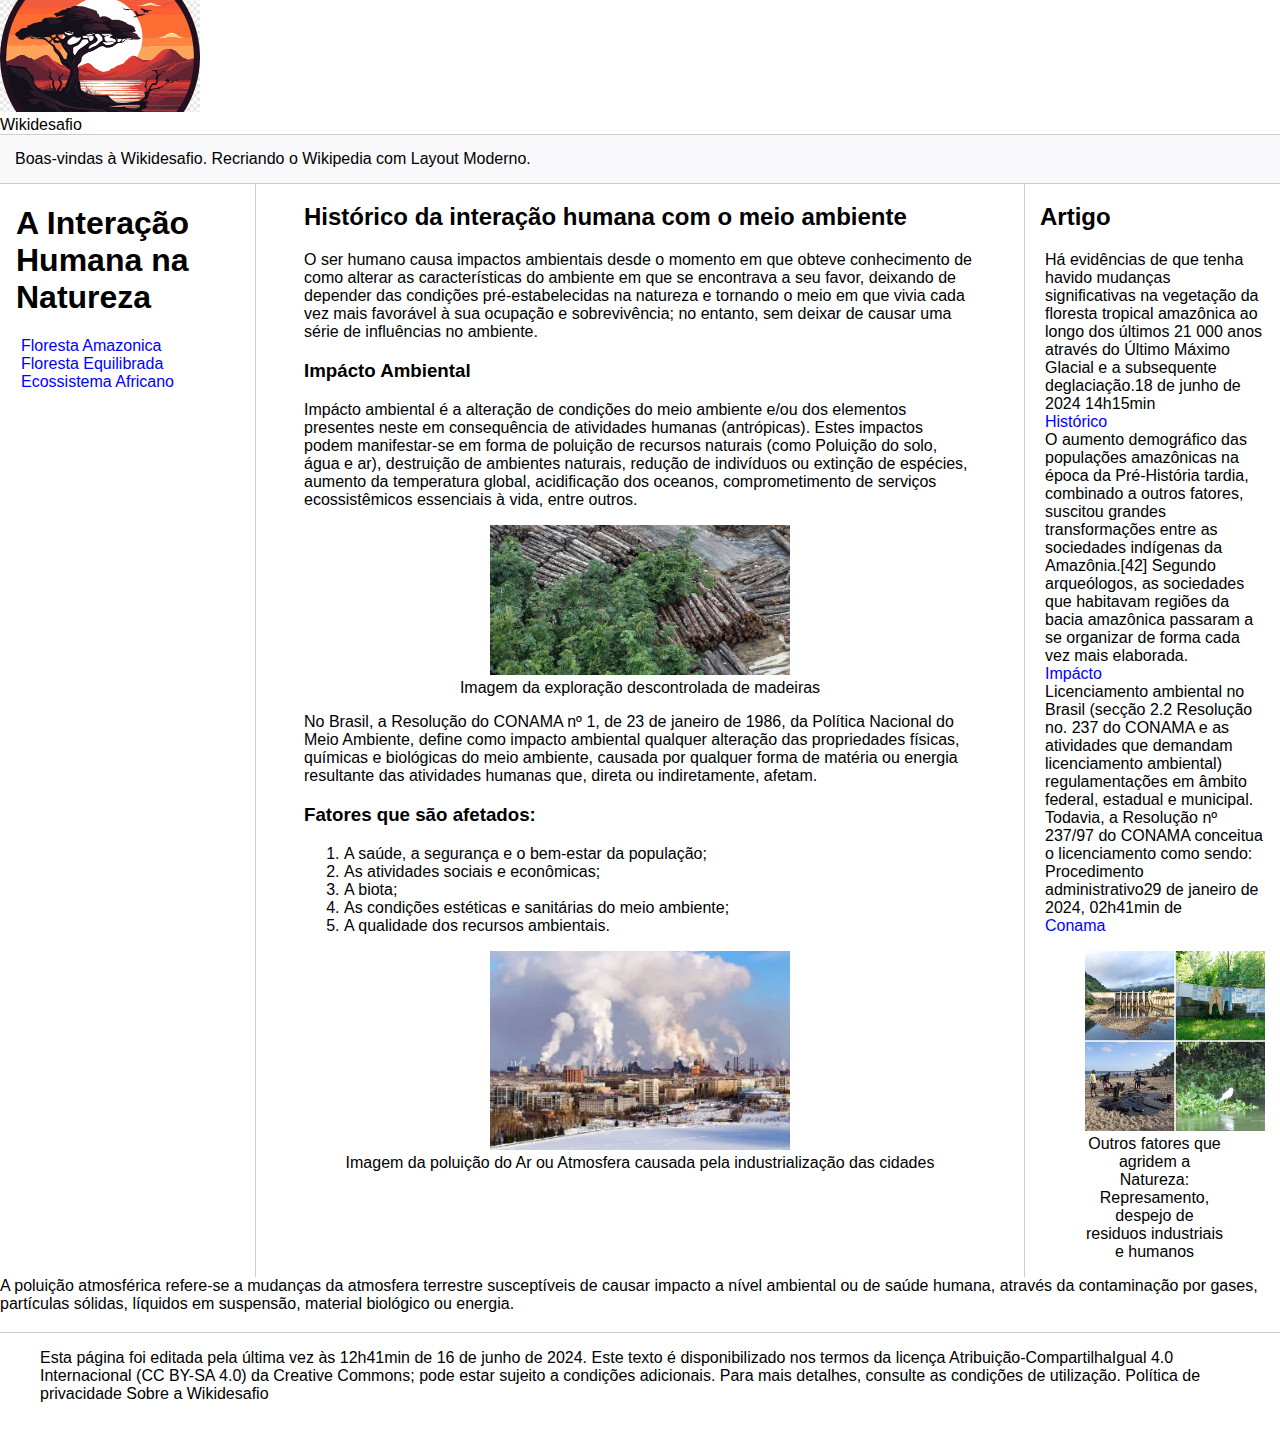
<file: Modulo 3 Trilha HTML/Impacto.html>
<!DOCTYPE html>
<html lang="pt-br">
<head>
    <meta charset="UTF-8">
    <meta name="viewport" content="width=device-width, initial-scale=1.0">
    <title>Diversidades na Natureza</title>
    <link rel="stylesheet" href="assets/css/style.css">
    <link rel="shortcut icon" type="image/jpg" href="midias/globo.ico"/>
</head>
<body>
    <header>               
        <nav class="logo">
            <img src="midias/logo.png" alt="Logo, uma linda imagem do por do sol atras dos montes na savana africana" width="200"/>
            <link rel="shortcut icon" type="imge/jpg" href="/favicon.jpg"/>
            <figcaption>Wikidesafio</figcaption>
        </nav> 
        <div class="bar">
            Boas-vindas à Wikidesafio.
            Recriando o Wikipedia com Layout Moderno.
        </div>
    </header>
    <main>
        <section class="content">     
        <nav class="sidebar">
           <h1>A Interação Humana na Natureza</h1>
            <ul>
                <li><a href="Floresta Amazonica.html">Floresta Amazonica</a></li>
                <li><a href="equilibrio.html">Floresta Equilibrada</a></li>
                <li><a href="Africa.html">Ecossistema Africano</a></li>
            </ul>
        </nav>
        <main>
            <section class="main">
                <h2 id="Histórico">Histórico da interação humana com o meio ambiente</h2>
                <p>O ser humano causa impactos ambientais desde o momento em que obteve conhecimento de como alterar as características do ambiente em que se encontrava a seu favor, deixando de depender das condições pré-estabelecidas na natureza e tornando o meio em que vivia cada vez mais favorável à sua ocupação e sobrevivência; no entanto, sem deixar de causar uma série de influências no ambiente.</p>
                <h3>Impácto Ambiental</h3>
                <article><p id="Impácto">Impácto ambiental é a alteração de condições do meio ambiente e/ou dos elementos presentes neste em consequência de atividades humanas (antrópicas). Estes impactos podem manifestar-se em forma de poluição de recursos naturais (como Poluição do solo, água e ar), destruição de ambientes naturais, redução de indivíduos ou extinção de espécies, aumento da temperatura global, acidificação dos oceanos, comprometimento de serviços ecossistêmicos essenciais à vida, entre outros.</p></article>
                <figure>
                    <img src="midias/impacto.jpg" alt="Imagem da exploração descontrolada de madeiras" width="300">
                    <figcaption>Imagem da exploração descontrolada de madeiras</figcaption>
                </figure>
                <p id="Conama">No Brasil, a Resolução do CONAMA nº 1, de 23 de janeiro de 1986, da Política Nacional do Meio Ambiente, define como impacto ambiental qualquer alteração das propriedades físicas, químicas e biológicas do meio ambiente, causada por qualquer forma de matéria ou energia resultante das atividades humanas que, direta ou indiretamente, afetam.</p>
                <h3 id="Fatores">Fatores que são afetados:</h3>
                <ol>
                    <li>A saúde, a segurança e o bem-estar da população;</li>
                    <li>As atividades sociais e econômicas;</li>
                    <li>A biota;</li>
                    <li>As condições estéticas e sanitárias do meio ambiente;</li>
                    <li>A qualidade dos recursos ambientais.</li>
                </ol>
            <figure>
                <img src="midias/Poluição.webp" alt="Imagem da poluição do Ar ou Atmosfera causada pela industrialização das cidades" width="300">
                <figcaption>Imagem da poluição do Ar ou Atmosfera causada pela industrialização das cidades</figcaption>
                </figure>
            </section>
        </main>
        <nav class="anchors">
            <h2>Artigo</h2>
            <ul>
                <article>Há evidências de que tenha havido mudanças significativas na vegetação da floresta tropical amazônica ao longo dos últimos 21 000 anos através do Último Máximo Glacial e a subsequente deglaciação.<time pubdate>18 de junho de 2024 14h15min</time></article>
                <li><a href="#Histórico">Histórico</a></li>
                <article>O aumento demográfico das populações amazônicas na época da Pré-História tardia, combinado a outros fatores, suscitou grandes transformações entre as sociedades indígenas da Amazônia.[42] Segundo arqueólogos, as sociedades que habitavam regiões da bacia amazônica passaram a se organizar de forma cada vez mais elaborada.</article>
                <li><a href="#Impacto">Impácto</a></li>
                <article>Licenciamento ambiental no Brasil (secção 2.2 Resolução no. 237 do CONAMA e as atividades que demandam licenciamento ambiental)
                    regulamentações em âmbito federal, estadual e municipal. Todavia, a Resolução nº 237/97 do CONAMA conceitua o licenciamento como sendo: Procedimento administrativo<time pubdate>29 de janeiro de 2024, 02h41min</time> de </article>
                <li><a href="#Conama">Conama</a></li>
                <figure>
                    <img src="midias/Impactos.webp" alt="Imagem da poluição causada por represamento, dispejo de resíduos" width="180">
                    <figcaption>Outros fatores que agridem a Natureza: Represamento, despejo de residuos industriais e humanos</figcaption>
                    </figure>
                </section>
                <article>A poluição atmosférica refere-se a mudanças da atmosfera terrestre susceptíveis de causar impacto a nível ambiental ou de saúde humana, através da contaminação por gases, partículas sólidas, líquidos em suspensão, material biológico ou energia.</article>
                <h3></h3>
            </ul>
        </nav>
    </main>
    <footer>
        <div class="footer">
           <blockquote>Esta página foi editada pela última vez às 12h41min de 16 de junho de 2024.
            Este texto é disponibilizado nos termos da licença Atribuição-CompartilhaIgual 4.0 Internacional (CC BY-SA 4.0) da Creative Commons; pode estar sujeito a condições adicionais. Para mais detalhes, consulte as condições de utilização.
            Política de privacidade Sobre a Wikidesafio</blockquote> 
        </div>
    </footer>
</body>
</html>
</file>
<file: Desafio-HTML-modulo-2/base.css>
body {
    margin: 0;
}
body {
    background-color: #f1f1f1;
    display: flex;
    justify-content: center;
}

.wrapper {
    width: 1200px;
    display: flex;
    margin: 0 auto;
    background-color: aquamarine;
}
.main {
    display: flex;
    flex-flow: column;
    width: 85%;
}
.menu {
    width: 15%;
    background-color: rgb(207, 219, 138);
    padding: 10px 20px 0px;
}
.header {
    background-color: rgb(146, 238, 238);
    min-height: 150px;
}
.content {
    background-color: white;
    min-height: 300px;
    padding: 20px;
}
.footer {
    background-color: rgb(227, 226, 231);
    min-height: 150px;
}
</file>
<file: Modulo 3 Trilha HTML/assets/css/style.css>
body, html {
    margin: 0;
    padding: 0;
    font-family: 'Segoe UI', Tahoma, Geneva, Verdana, sans-serif;
}
ul { list-style: none; padding-left: 5px; }
a { color:blue; text-decoration: none;}

.bar {
    background-color: #f9f9fb;
    padding:15px;
    border-top: solid 1px #cdcdcd;
    border-bottom: solid 1px #cdcdcd;
}
.content {
    max-width: 1440px;
    margin: auto;
    grid-gap: 3rem;
    display: grid;
    gap: 3rem;
    grid-template-areas: "sidebar main anchors";
    grid-template-columns: minmax(0,15rem) minmax(0,2.5fr) minmax(0,15rem);
    padding-left: 1rem;
    padding-right: 1rem;
}
.footer {
    min-height: 100px;
    border-top: solid 1px #cdcdcd;
}
.anchors {
    border-left: solid 1px #cdcdcd;
    padding-left: 15px;
}
.sidebar {
    border-right: solid 1px #cdcdcd;
}
figure {
    text-align: center;
}
</file>
